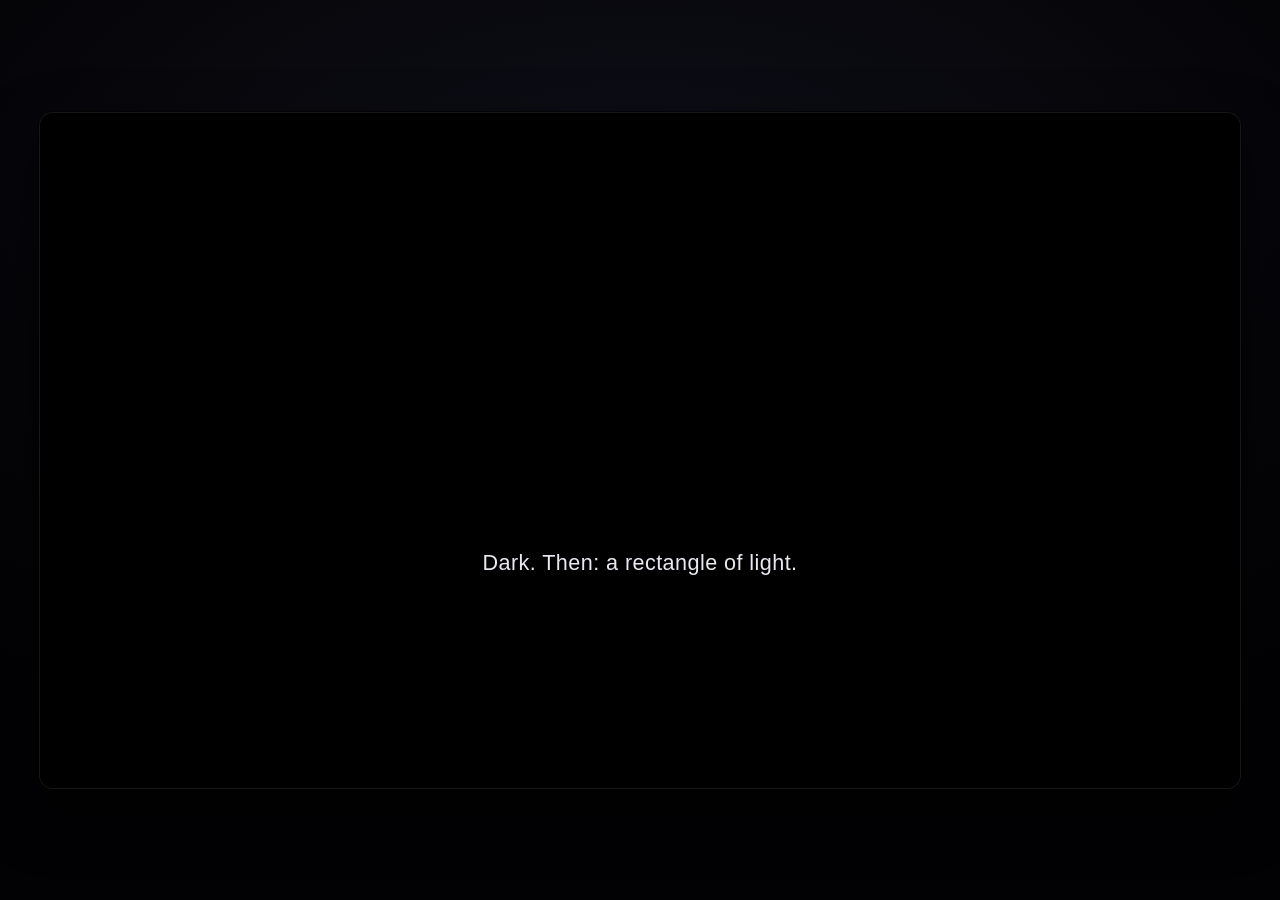
<file: index.html>
<!DOCTYPE html>
<html lang="en">
  <head>
    <meta charset="UTF-8" />
    <meta name="viewport" content="width=device-width, initial-scale=1.0, viewport-fit=cover" />
    <title>SIGNAL LOST. Prologue</title>
    <link rel="stylesheet" href="css/prologue.css" />
    <link rel="stylesheet" href="css/game-frame.css" />
  </head>
  <body class="prologue-root" id="prologueRoot">
    <section class="prologue-slide is-active" data-slide="0" aria-label="Slide 1">
      <p class="prologue-text prologue-text--fade"></p>
    </section>
    <section class="prologue-slide" data-slide="1" aria-label="Slide 2">
      <p class="prologue-text"></p>
    </section>
    <section class="prologue-slide" data-slide="2" aria-label="Slide 3">
      <p class="prologue-text"></p>
    </section>
    <section class="prologue-slide" data-slide="3" aria-label="Slide 4">
      <p class="prologue-text"></p>
    </section>
    <p class="prologue-hint">click anywhere to continue</p>

    <script src="js/gameFrame.js"></script>
    <script src="js/state.js"></script>
    <script>
      (function () {
        var slides = [
          "Dark. Then: a rectangle of light.",
          "Something familiar wakes before you do. A rectangle of light in a room you cannot name.",
          "The rain is wrong, too steady, too close. The phone does not care. It only waits.",
          "SIGNAL LOST",
        ];
        var root = document.getElementById("prologueRoot");
        var sections = [].slice.call(document.querySelectorAll(".prologue-slide"));
        var idx = 0;

        if (window.SignalLostState) {
          window.SignalLostState.resetGame();
        }

        function render() {
          sections.forEach(function (sec, i) {
            sec.classList.toggle("is-active", i === idx);
            var p = sec.querySelector(".prologue-text");
            p.textContent = slides[i];
            if (i === idx && i > 0) {
              p.classList.remove("prologue-text--fade");
              void p.offsetWidth;
              p.classList.add("prologue-text--fade");
            }
          });
        }

        function advance() {
          if (idx >= sections.length - 1) {
            window.location.href = "night1.html";
            return;
          }
          idx++;
          render();
        }

        root.addEventListener("click", advance);
        render();
      })();
    </script>
  </body>
</html>
</file>
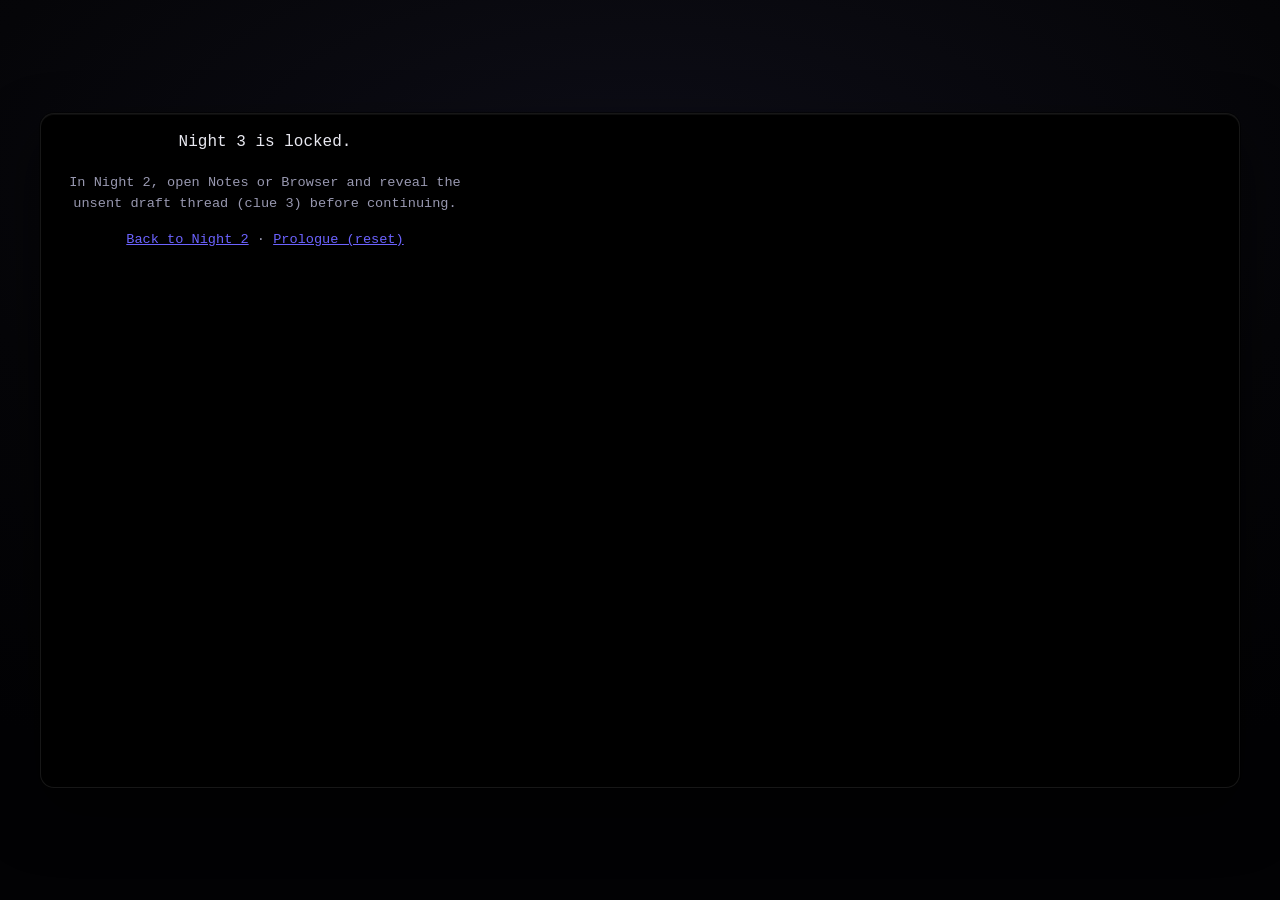
<file: continue-to-night3.html>
<!DOCTYPE html>
<html lang="en">
  <head>
    <meta charset="UTF-8" />
    <meta name="viewport" content="width=device-width, initial-scale=1.0" />
    <title>SIGNAL LOST. Continue to Night 3</title>
    <link rel="stylesheet" href="css/base.css" />
    <link rel="stylesheet" href="css/game-frame.css" />
    <style>
      body {
        margin: 0;
        min-height: 100vh;
        background: #1a1a2e;
        color: #e8e8f0;
        font-family: "Courier New", monospace;
        display: flex;
        align-items: center;
        justify-content: center;
        padding: 32px;
      }
      .box {
        max-width: 28rem;
        line-height: 1.6;
        text-align: center;
      }
      .box a {
        color: #6c63ff;
      }
      .box p.hint {
        color: #9898b0;
        font-size: 0.85rem;
      }
      .box button,
      .box a.btn {
        display: inline-block;
        margin-top: 18px;
        padding: 10px 18px;
        border-radius: 999px;
        border: 1px solid rgba(108, 99, 255, 0.45);
        background: rgba(108, 99, 255, 0.15);
        color: #e8e8f0;
        text-decoration: none;
        font-family: Arial, sans-serif;
        font-size: 0.8rem;
        cursor: pointer;
      }
      .box button:disabled {
        opacity: 0.45;
        cursor: not-allowed;
      }
    </style>
  </head>
  <body>
    <div class="box">
      <p id="status">Checking save…</p>
      <p class="hint" id="hint"></p>
      <p class="hint">
        <a href="night2.html">Back to Night 2</a>
        ·
        <a href="index.html">Prologue (reset)</a>
      </p>
      <a class="btn" id="goNight3" href="night3.html" style="display: none">Enter Night 3</a>
    </div>
    <script src="js/gameFrame.js"></script>
    <script src="js/state.js"></script>
    <script src="js/stateNight3Extend.js"></script>
    <script>
      (function () {
        var S = window.SignalLostState;
        var status = document.getElementById("status");
        var hint = document.getElementById("hint");
        var btn = document.getElementById("goNight3");

        if (!S) {
          status.textContent = "State module missing.";
          return;
        }

        if (S.canEnterNight3 && S.canEnterNight3()) {
          status.textContent = "Hidden thread found. Night 3 is ready.";
          hint.textContent =
            "Open Notes or Browser in Night 2 and expand the unsent drafts if you have not already.";
          btn.style.display = "inline-block";
          return;
        }

        status.textContent = "Night 3 is locked.";
        hint.textContent =
          "In Night 2, open Notes or Browser and reveal the unsent draft thread (clue 3) before continuing.";
        btn.style.display = "none";
      })();
    </script>
  </body>
</html>
</file>
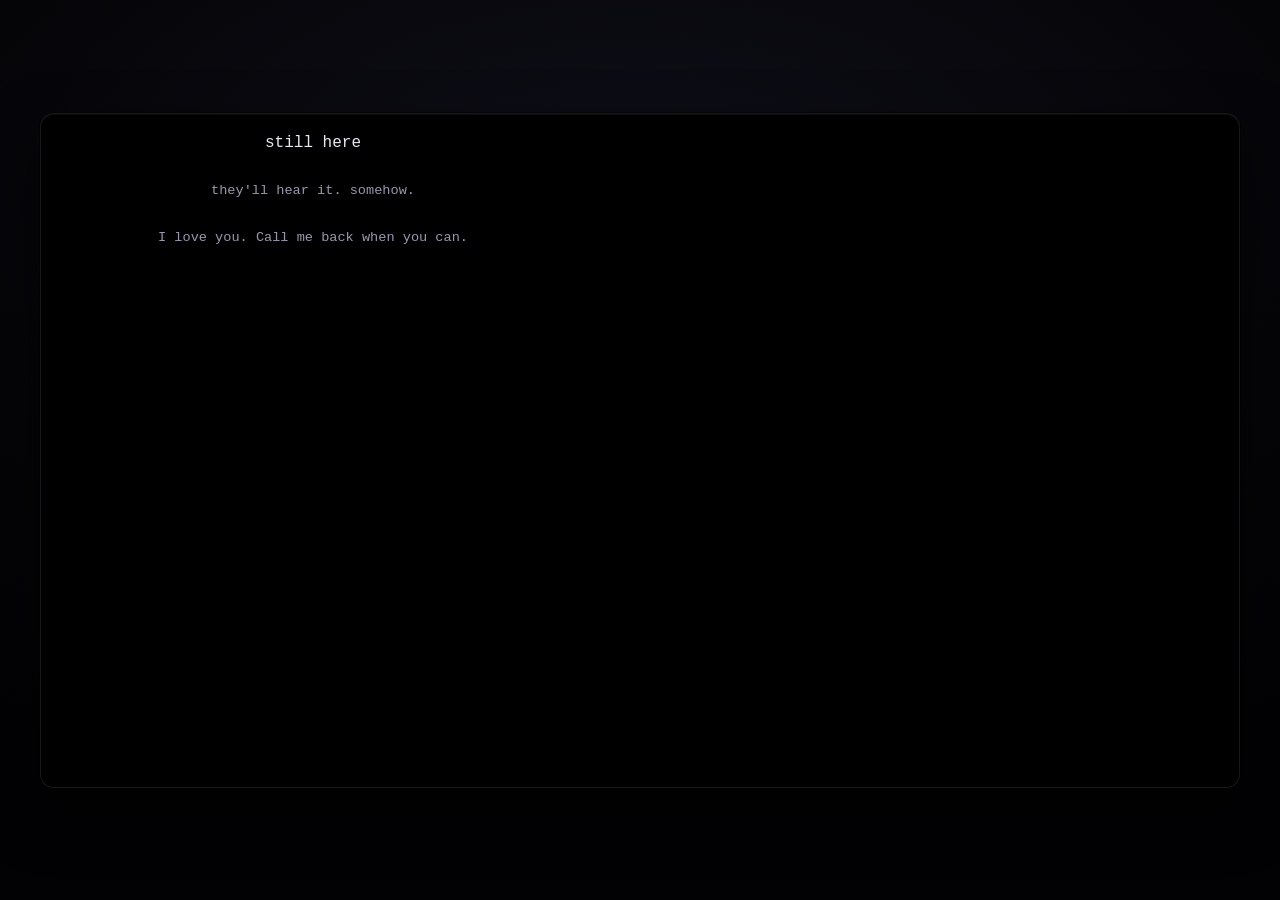
<file: ending-found.html>
<!DOCTYPE html>
<html lang="en">
  <head>
    <meta charset="UTF-8" />
    <meta name="viewport" content="width=device-width, initial-scale=1.0" />
    <title>SIGNAL FOUND</title>
    <link rel="stylesheet" href="css/base.css" />
    <link rel="stylesheet" href="css/game-frame.css" />
    <style>
      body {
        margin: 0;
        min-height: 100vh;
        background: #000;
        color: #e8e8f0;
        font-family: "Courier New", monospace;
        display: flex;
        flex-direction: column;
        align-items: center;
        justify-content: center;
        padding: 32px;
        text-align: center;
      }
      #stage {
        max-width: 34rem;
        line-height: 1.65;
      }
      .sub {
        margin-top: 1.5rem;
        color: #9898b0;
        font-size: 0.85rem;
      }
    </style>
  </head>
  <body>
    <div id="stage">
      <p id="line1"></p>
      <p class="sub" id="line2">they'll hear it. somehow.</p>
      <p class="sub" id="finalEcho"></p>
    </div>
    <script src="js/gameFrame.js"></script>
    <script src="js/state.js"></script>
    <script src="js/audio.js"></script>
    <script src="js/ending.js"></script>
    <script>
      (function () {
        var el = document.getElementById("stage");
        document.getElementById("line1").textContent =
          window.SignalLostEnding.readFinalLine() || "...";
        document.getElementById("finalEcho").textContent = "I love you. Call me back when you can.";
        if (window.SignalLostAudio) {
          window.SignalLostAudio.resume();
          setTimeout(function () {
            window.SignalLostAudio.playEndingFoundSequence(function () {
              setTimeout(function () {
                document.body.style.transition = "background-color 6s ease, color 6s ease";
                document.body.style.backgroundColor = "#f5f5f8";
                document.body.style.color = "#1a1a2e";
              }, 800);
            });
          }, 1200);
        }
      })();
    </script>
  </body>
</html>
</file>
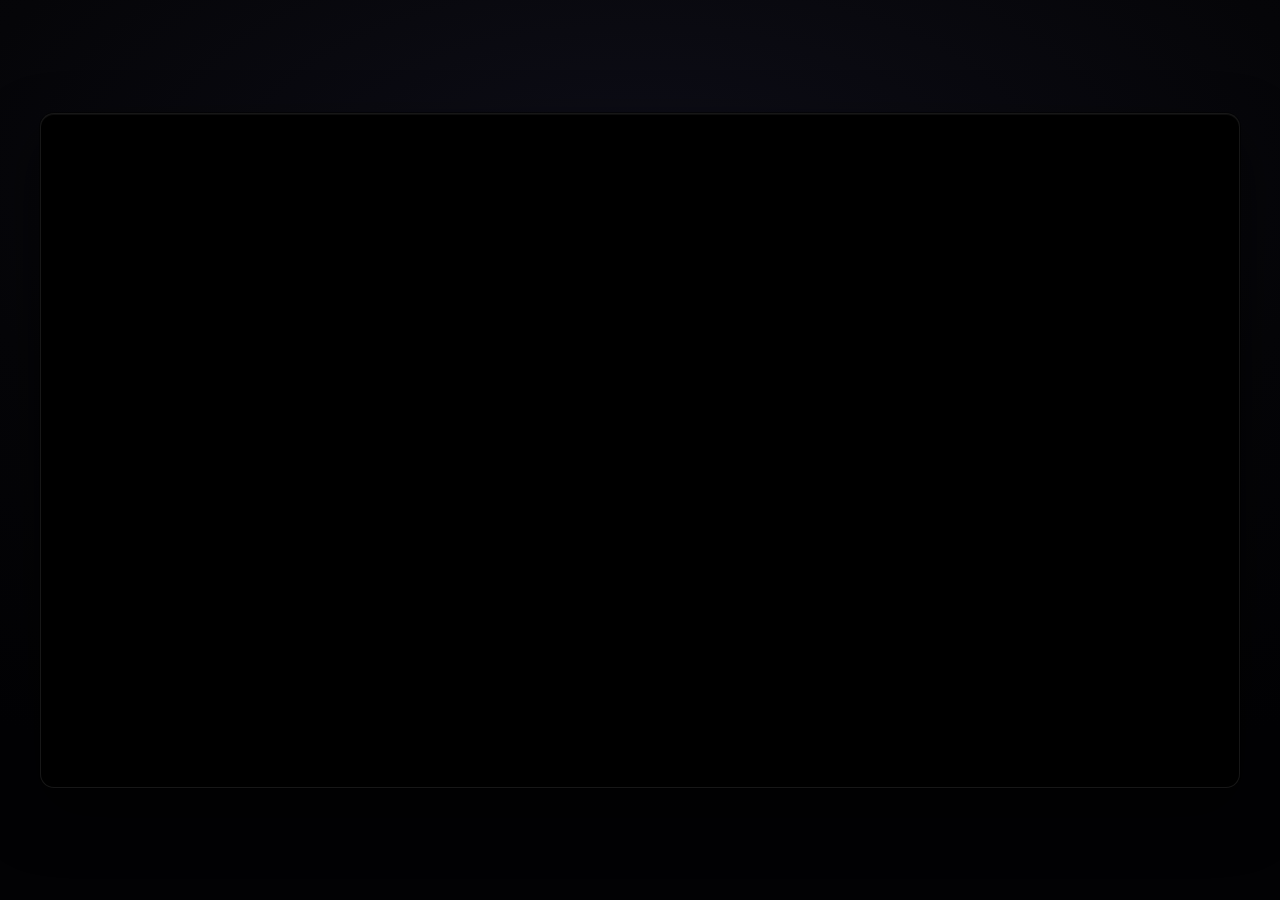
<file: ending-notyet.html>
<!DOCTYPE html>
<html lang="en">
  <head>
    <meta charset="UTF-8" />
    <meta name="viewport" content="width=device-width, initial-scale=1.0" />
    <title>NOT YET</title>
    <link rel="stylesheet" href="css/base.css" />
    <link rel="stylesheet" href="css/game-frame.css" />
    <style>
      body {
        margin: 0;
        min-height: 100vh;
        background: #1a1a2e;
        color: #e8e8f0;
        font-family: "Courier New", monospace;
        display: flex;
        flex-direction: column;
        align-items: center;
        justify-content: center;
        padding: 32px;
        text-align: center;
      }
      .box {
        max-width: 30rem;
        line-height: 1.6;
      }
      button {
        margin-top: 18px;
        padding: 10px 18px;
        border-radius: 999px;
        border: 1px solid rgba(108, 99, 255, 0.45);
        background: rgba(108, 99, 255, 0.15);
        color: #e8e8f0;
        cursor: pointer;
        font-family: Arial, sans-serif;
        font-size: 0.8rem;
      }
    </style>
  </head>
  <body>
    <div class="box" id="root">
      <p id="p1"></p>
      <p id="p2" style="color: #9898b0; font-size: 0.85rem"></p>
      <div id="actions"></div>
    </div>
    <script src="js/gameFrame.js"></script>
    <script src="js/state.js"></script>
    <script src="js/audio.js"></script>
    <script src="js/ending.js"></script>
    <script>
      (function () {
        var S = window.SignalLostState;
        var round = S.getNotYetRound();
        var phrases = window.SignalLostEnding.readPhrases();
        var echo = phrases.length ? phrases[phrases.length - 1] : "the kettle clicking off in an empty kitchen.";

        document.getElementById("p1").textContent =
          round >= 1
            ? "Second pass: you already chose not-yet once. The line won’t keep humoring the same dodge."
            : "Not yet is a choice, but the tape remembers how many times you said it.";
        document.getElementById("p2").textContent =
          round >= 1
            ? "If you end here again, you route to STATIC (low signal). This is the last branch before the tape runs out."
            : echo;

        var act = document.getElementById("actions");
        act.innerHTML = "";

        function goStatic() {
          window.location.href = "ending-static.html";
        }

        if (round >= 1) {
          var b = document.createElement("button");
          b.textContent = "Let the tape run out (→ STATIC)";
          b.onclick = goStatic;
          act.appendChild(b);
        } else {
          var stay = document.createElement("button");
          stay.textContent = "Stay longer (round 2)";
          stay.onclick = function () {
            S.setNotYetRound(1);
            document.getElementById("p1").textContent =
              "Round 2: choosing “Not yet again” routes to STATIC, not a punishment, just where weak signal goes.";
            document.getElementById("p2").textContent =
              "A small ordinary thing returns: rain mistaken for applause on the window.";
            act.innerHTML = "";
            var b2 = document.createElement("button");
            b2.textContent = "Not yet again → STATIC";
            b2.onclick = goStatic;
            act.appendChild(b2);
          };
          var enough = document.createElement("button");
          enough.textContent = "Enough (→ STATIC now)";
          enough.style.marginLeft = "12px";
          enough.onclick = goStatic;
          act.appendChild(stay);
          act.appendChild(enough);
        }

        if (window.SignalLostAudio) {
          window.SignalLostAudio.resume();
          window.SignalLostAudio.playEndingNotYetPing();
        }
      })();
    </script>
  </body>
</html>
</file>
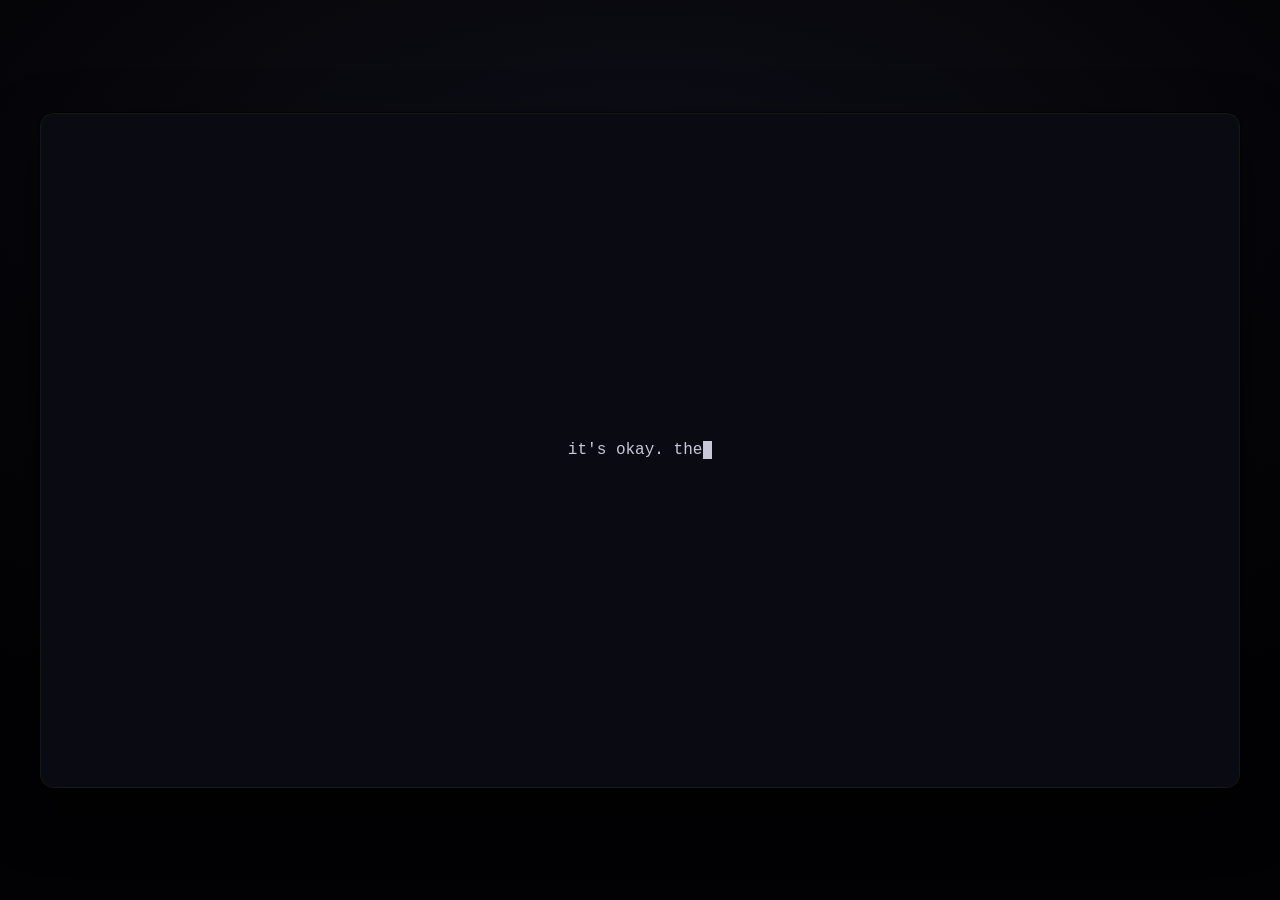
<file: ending-shell.html>
<!DOCTYPE html>
<html lang="en">
  <head>
    <meta charset="UTF-8" />
    <meta name="viewport" content="width=device-width, initial-scale=1.0" />
    <title>SIGNAL LOST. Ending</title>
    <link rel="stylesheet" href="css/base.css" />
    <link rel="stylesheet" href="css/game-frame.css" />
    <style>
      body {
        margin: 0;
        min-height: 100vh;
        font-family: "Courier New", monospace;
        display: flex;
        flex-direction: column;
        align-items: center;
        justify-content: center;
        padding: 32px;
        text-align: center;
        transition: background-color 4s ease, color 4s ease;
      }
      body.theme-found {
        background: #000;
        color: #e8e8f0;
      }
      body.theme-static {
        background: #0a0a12;
        color: #c8c8d8;
      }
      body.theme-notyet {
        background: #1a1a2e;
        color: #e8e8f0;
      }
      body.theme-static.end-static {
        background-color: #000;
        color: #000;
      }
      #stage-found {
        max-width: 34rem;
        line-height: 1.65;
      }
      .sub {
        margin-top: 1.5rem;
        color: #9898b0;
        font-size: 0.85rem;
      }
      #tape {
        max-width: 32rem;
        line-height: 1.6;
        opacity: 1;
        transition: opacity 2.8s ease;
      }
      #tape.fade {
        opacity: 0;
      }
      .box {
        max-width: 30rem;
        line-height: 1.6;
      }
      .shell-btn {
        margin-top: 18px;
        padding: 10px 18px;
        border-radius: 999px;
        border: 1px solid rgba(108, 99, 255, 0.45);
        background: rgba(108, 99, 255, 0.15);
        color: #e8e8f0;
        cursor: pointer;
        font-family: Arial, sans-serif;
        font-size: 0.8rem;
      }
      .shell-hidden {
        display: none !important;
      }
      /* NOT YET — UNKNOWN voice line */
      .unknown-voice {
        font-style: italic;
        color: #9090c8;
        font-size: 1.05rem;
      }
      /* NOT YET — quiet memory */
      .memory-line {
        color: #9898b0;
        font-size: 0.85rem;
        font-style: italic;
        margin-top: 1.1rem;
      }
      /* STATIC — blinking cursor */
      .tape-cursor {
        display: inline-block;
        width: 0.55em;
        background: currentColor;
        animation: cursor-blink 0.7s step-end infinite;
        vertical-align: text-bottom;
        height: 1.1em;
        margin-left: 1px;
      }
      @keyframes cursor-blink {
        0%, 100% { opacity: 1; }
        50% { opacity: 0; }
      }
    </style>
  </head>
  <body class="theme-found" id="shellBody">
    <div id="view-found" class="shell-hidden">
      <div id="stage-found">
        <p id="line1"></p>
        <p class="sub" id="line2">they'll hear it. somehow.</p>
        <p class="sub" id="finalEcho"></p>
      </div>
    </div>

    <p id="view-static" class="shell-hidden">it's okay. they already know.</p>

    <div id="view-notyet" class="box shell-hidden">
      <p id="p1"></p>
      <p id="p2" style="color: #9898b0; font-size: 0.85rem"></p>
      <div id="actions"></div>
    </div>

    <script src="js/gameFrame.js"></script>
    <script src="js/state.js"></script>
    <script src="js/stateNight3Extend.js"></script>
    <script src="js/audio.js"></script>
    <script src="js/audioNight3Extend.js"></script>
    <script src="js/ending.js"></script>
    <script>
      (function () {
        var params = new URLSearchParams(window.location.search);
        var outcome = (params.get("outcome") || "static").toLowerCase();
        if (outcome !== "found" && outcome !== "static" && outcome !== "notyet") {
          outcome = "static";
        }

        var body = document.getElementById("shellBody");
        body.className = "theme-" + outcome;

        /* Sync inner div class so game-frame.css theme rules apply correctly */
        var innerDiv = document.querySelector(".game-viewport__inner");
        if (innerDiv) {
          innerDiv.classList.remove("theme-found", "theme-static", "theme-notyet");
          innerDiv.classList.add("theme-" + outcome);
        }

        function show(id) {
          ["view-found", "view-static", "view-notyet"].forEach(function (vid) {
            document.getElementById(vid).classList.toggle("shell-hidden", vid !== id);
          });
        }

        if (outcome === "found") {
          show("view-found");
          document.title = "SIGNAL FOUND";
          document.getElementById("line1").textContent =
            window.SignalLostEnding.readFinalLine() || "\u2014";
          document.getElementById("finalEcho").textContent = "I love you. Call me back when you can.";
          if (window.SignalLostAudio) {
            window.SignalLostAudio.resume();
            setTimeout(function () {
              window.SignalLostAudio.playEndingFoundSequence(function () {
                setTimeout(function () {
                  body.style.transition = "background-color 6s ease, color 6s ease";
                  body.style.backgroundColor = "#f5f5f8";
                  body.style.color = "#1a1a2e";
                }, 800);
              });
            }, 1200);
          }
          return;
        }

        if (outcome === "static") {
          show("view-static");
          document.title = "STATIC";
          var tape = document.getElementById("view-static");
          tape.id = "tape";

          /* Typewriter that gets cut off mid-word by the fade */
          var fullText = "it's okay. they already know.";
          var charIdx = 0;
          var cursor = document.createElement("span");
          cursor.className = "tape-cursor";
          tape.textContent = "";
          tape.appendChild(cursor);
          var typeTimer = setInterval(function () {
            if (charIdx < fullText.length) {
              tape.insertBefore(document.createTextNode(fullText[charIdx]), cursor);
              charIdx++;
            } else {
              clearInterval(typeTimer);
            }
          }, 72);

          if (window.SignalLostAudio) {
            window.SignalLostAudio.resume();
            window.SignalLostAudio.playEndingStaticProfile();
          }

          /* Fade starts at 2000ms — typewriter gets severed mid-word */
          setTimeout(function () {
            clearInterval(typeTimer);
            cursor.style.animation = "none";
            cursor.style.opacity = "0";
            tape.classList.add("fade");
          }, 2000);
          setTimeout(function () {
            body.classList.add("end-static");
          }, 4200);
          return;
        }

        show("view-notyet");
        document.title = "NOT YET";
        var S = window.SignalLostState;
        var round = S.getNotYetRound();

        var p1El = document.getElementById("p1");
        var p2El = document.getElementById("p2");
        var act = document.getElementById("actions");
        act.innerHTML = "";

        function goStatic() {
          window.location.href = "ending-shell.html?outcome=static";
        }

        if (round >= 1) {
          /* Second pass — player already chose not-yet once */
          p1El.className = "";
          p1El.textContent = "Second pass: you already chose not-yet once. The line won\u2019t keep humoring the same dodge.";
          p2El.textContent = "If you end here again, you route to STATIC. This is the last branch before the tape runs out.";
          var b = document.createElement("button");
          b.className = "shell-btn";
          b.textContent = "Let the tape run out (\u2192 STATIC)";
          b.onclick = goStatic;
          act.appendChild(b);
        } else {
          /* First visit — UNKNOWN's voice, then a quiet memory, then delayed buttons */
          p1El.className = "unknown-voice";
          p1El.textContent = "then stay a little longer.";
          p2El.className = "memory-line";
          p2El.textContent = "the weight of the coat by the door. a room already cooling. you meant to go back.";

          act.style.opacity = "0";

          /* Buttons fade in after the memory has time to settle */
          setTimeout(function () {
            var stay = document.createElement("button");
            stay.className = "shell-btn";
            stay.textContent = "Stay here (round 2)";
            stay.onclick = function () {
              S.setNotYetRound(1);
              p1El.className = "";
              p1El.textContent = "Round 2: choosing \u201cNot yet again\u201d routes to STATIC, not a punishment, just where weak signal goes.";
              p2El.className = "";
              p2El.textContent = "A small ordinary thing returns: rain mistaken for applause on the window.";
              act.innerHTML = "";
              var b2 = document.createElement("button");
              b2.className = "shell-btn";
              b2.textContent = "Not yet again \u2192 STATIC";
              b2.onclick = goStatic;
              act.appendChild(b2);
            };
            var enough = document.createElement("button");
            enough.className = "shell-btn";
            enough.textContent = "Enough (\u2192 STATIC now)";
            enough.style.marginLeft = "12px";
            enough.onclick = goStatic;
            act.appendChild(stay);
            act.appendChild(enough);
            act.style.transition = "opacity 0.9s ease";
            act.style.opacity = "1";
          }, 3500);
        }

        if (window.SignalLostAudio) {
          window.SignalLostAudio.resume();
          window.SignalLostAudio.playEndingNotYetPing();
        }
      })();
    </script>
  </body>
</html>
</file>
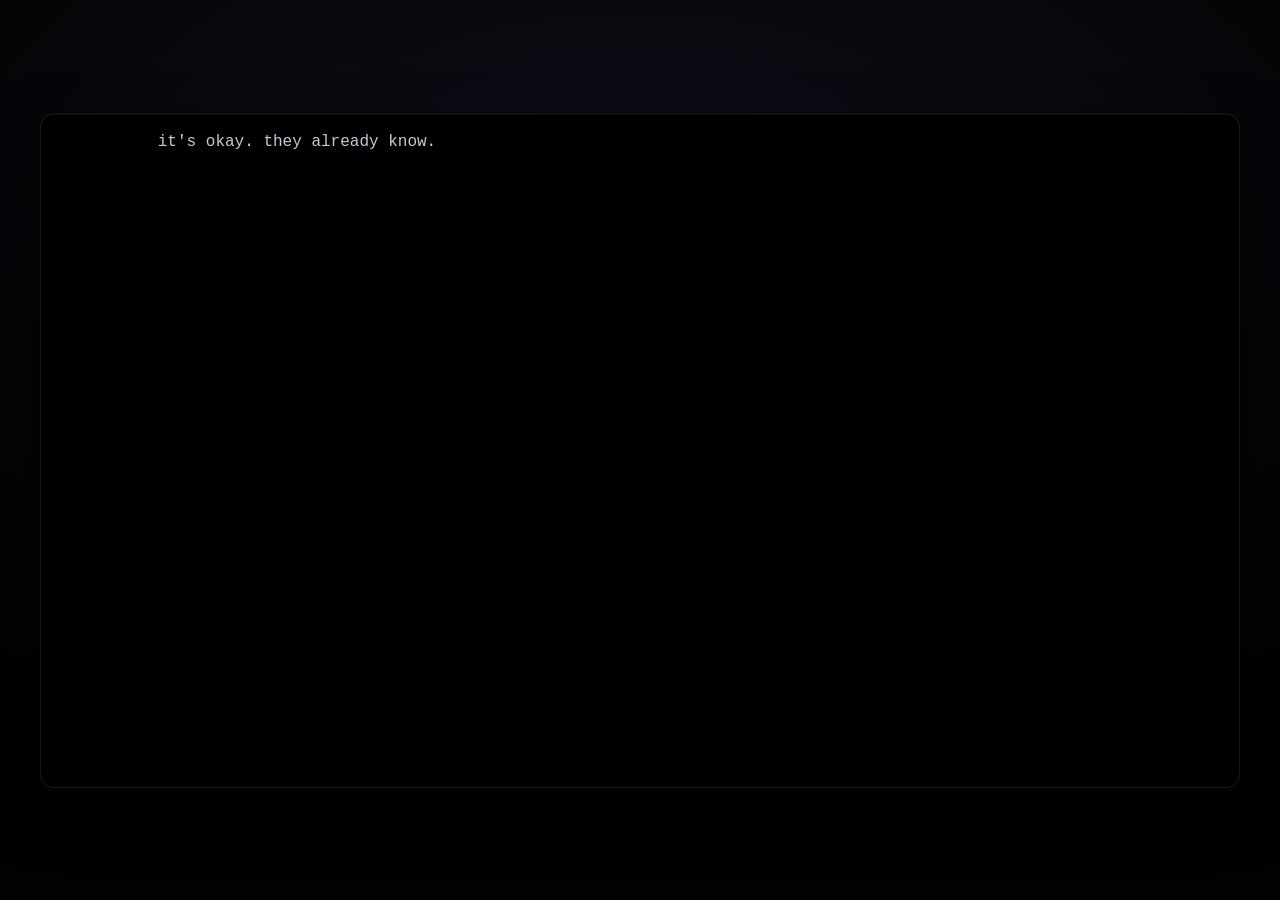
<file: ending-static.html>
<!DOCTYPE html>
<html lang="en">
  <head>
    <meta charset="UTF-8" />
    <meta name="viewport" content="width=device-width, initial-scale=1.0" />
    <title>STATIC</title>
    <link rel="stylesheet" href="css/base.css" />
    <link rel="stylesheet" href="css/game-frame.css" />
    <style>
      body {
        margin: 0;
        min-height: 100vh;
        background: #0a0a12;
        color: #c8c8d8;
        font-family: "Courier New", monospace;
        display: flex;
        align-items: center;
        justify-content: center;
        text-align: center;
        padding: 32px;
        transition: background-color 4s ease, color 4s ease;
      }
      body.end-static {
        background-color: #000000;
        color: #000000;
      }
      #tape {
        max-width: 32rem;
        line-height: 1.6;
        opacity: 1;
        transition: opacity 2.8s ease;
      }
      #tape.fade {
        opacity: 0;
      }
    </style>
  </head>
  <body>
    <p id="tape">it's okay. they already know.</p>
    <script src="js/gameFrame.js"></script>
    <script src="js/state.js"></script>
    <script src="js/audio.js"></script>
    <script>
      if (window.SignalLostAudio) {
        window.SignalLostAudio.resume();
        window.SignalLostAudio.playEndingStaticProfile();
      }
      setTimeout(function () {
        document.getElementById("tape").classList.add("fade");
      }, 2800);
      setTimeout(function () {
        document.body.classList.add("end-static");
      }, 4200);
    </script>
  </body>
</html>
</file>
<file: css/prologue.css>
/* SIGNAL LOST — fullscreen prologue slides */

.prologue-root {
  min-height: 100vh;
  margin: 0;
  background: #000;
  color: #e8e8f0;
  font-family: Arial, Helvetica, sans-serif;
  cursor: pointer;
  user-select: none;
}

.prologue-slide {
  position: fixed;
  inset: 0;
  display: flex;
  align-items: center;
  justify-content: center;
  padding: 48px 32px;
  opacity: 0;
  pointer-events: none;
  transition: opacity 1.4s ease;
}

.prologue-slide.is-active {
  opacity: 1;
  pointer-events: auto;
}

.prologue-text {
  max-width: 36rem;
  font-size: clamp(1rem, 2.8vw, 1.35rem);
  line-height: 1.65;
  text-align: center;
  letter-spacing: 0.02em;
}

.prologue-text--fade {
  animation: prologue-fade 3s ease-out forwards;
}

@keyframes prologue-fade {
  from {
    opacity: 0;
  }
  to {
    opacity: 1;
  }
}

.prologue-hint {
  position: fixed;
  bottom: 24px;
  left: 0;
  right: 0;
  text-align: center;
  font-size: 0.7rem;
  letter-spacing: 0.25em;
  text-transform: uppercase;
  color: rgba(232, 232, 240, 0.35);
}
</file>
<file: css/game-frame.css>
/**
 * SIGNAL LOST — centered landscape frame (~1200px wide).
 * Outer = night sky only; inner = all game art (unchanged look).
 */

:root {
  --game-frame-w: 1200px;
  --game-frame-ratio: 16 / 9;
  --game-frame-radius: 14px;
  --game-stage-bg: #050508;
  --game-stage-bg-mid: #0e0e18;
}

html.game-framed,
html.game-framed body {
  height: 100%;
  margin: 0;
  overflow: hidden;
}

html.game-framed body {
  display: flex;
  align-items: center;
  justify-content: center;
  min-height: 100dvh;
  padding: max(12px, env(safe-area-inset-top, 0px)) max(12px, env(safe-area-inset-right, 0px))
    max(12px, env(safe-area-inset-bottom, 0px)) max(12px, env(safe-area-inset-left, 0px));
  box-sizing: border-box;
  background: radial-gradient(
    ellipse 100% 70% at 50% 20%,
    var(--game-stage-bg-mid) 0%,
    var(--game-stage-bg) 55%,
    #020204 100%
  );
}

html.game-framed body.night-bedroom-page::before,
html.game-framed body.night-bedroom-page::after {
  content: none !important;
  display: none !important;
}

.game-viewport {
  width: min(var(--game-frame-w), calc(100vw - 24px));
  aspect-ratio: var(--game-frame-ratio);
  max-height: calc(100dvh - 24px);
  height: auto;
  flex: 0 0 auto;
  position: relative;
  margin: 0 auto;
  border-radius: var(--game-frame-radius);
  border: 1px solid rgba(255, 255, 255, 0.09);
  box-shadow:
    0 0 0 1px rgba(0, 0, 0, 0.5),
    0 24px 56px rgba(0, 0, 0, 0.6),
    inset 0 1px 0 rgba(255, 255, 255, 0.05);
  overflow: hidden;
  background: #000;
}

.game-viewport__inner {
  position: absolute;
  inset: 0;
  overflow: hidden;
  isolation: isolate;
  container-type: size;
  container-name: game-inner;
}

/* Bedroom background inside frame only */
html.game-framed .game-viewport__inner.night-bedroom-page {
  background-color: var(--bg, #1a1a2e);
}

html.game-framed .game-viewport__inner.night-bedroom-page::before {
  content: "";
  position: absolute;
  inset: 0;
  z-index: 0;
  background: #1a1a2e url("../assets/images/Bedroom.png") center / cover no-repeat;
  filter: blur(5px) brightness(0.62);
  transform: scale(1.03);
  pointer-events: none;
}

html.game-framed .game-viewport__inner.night-bedroom-page::after {
  content: "";
  position: absolute;
  inset: 0;
  z-index: 0;
  pointer-events: none;
  background: radial-gradient(
    ellipse 100% 100% at 50% 42%,
    rgba(26, 26, 46, 0.12) 0%,
    rgba(26, 26, 46, 0.5) 62%,
    rgba(10, 10, 18, 0.72) 100%
  );
}

html.game-framed .game-viewport__inner.night-bedroom-page:has(#phase-explore:not(.night-hidden))::before {
  opacity: 0;
}

html.game-framed .game-viewport__inner.night-bedroom-page:has(#phase-explore:not(.night-hidden))::after {
  opacity: 0.35;
}

html.game-framed .game-viewport__inner #phase-explore .explore-scene::before {
  content: "";
  position: absolute;
  inset: 0;
  z-index: 0;
  background: #1a1a2e url("../assets/images/Bedroom.png") center / cover no-repeat;
  filter: brightness(0.88);
  pointer-events: none;
}

html.game-framed .game-viewport__inner #phase-explore .explore-scene::after {
  content: "";
  position: absolute;
  inset: 0;
  z-index: 0;
  pointer-events: none;
  background: radial-gradient(
    ellipse 90% 80% at 50% 45%,
    rgba(10, 10, 18, 0) 0%,
    rgba(10, 10, 18, 0.45) 100%
  );
}

/* Hidden phases must beat phase layout (was showing empty phone on Night 1 load) */
html.game-framed .game-viewport__inner .night-hidden {
  display: none !important;
  pointer-events: none !important;
}

/* Game phases stack in the same rectangle (fix: no longer squashed at top) */
html.game-framed .game-viewport__inner.night-bedroom-page > #phase-explore,
html.game-framed .game-viewport__inner.night-bedroom-page > #phase-dial,
html.game-framed .game-viewport__inner.night-bedroom-page > #phase-phone,
html.game-framed .game-viewport__inner.night-bedroom-page > #phase-apps,
html.game-framed .game-viewport__inner.night-bedroom-page > #phase-memory,
html.game-framed .game-viewport__inner.night-bedroom-page > #phase-chat,
html.game-framed .game-viewport__inner.night-bedroom-page > #phase-night3 {
  position: absolute !important;
  inset: 0;
  width: 100%;
  height: 100%;
  z-index: 3;
  margin: 0;
}

/* Night 1 explore — fill frame; CTA lives inside .explore-inner over the room */
html.game-framed .game-viewport__inner #phase-explore {
  display: block;
  box-sizing: border-box;
}

html.game-framed .game-viewport__inner #phase-explore .explore-scene {
  position: relative;
  min-height: 0 !important;
  height: 100% !important;
  width: 100%;
}

html.game-framed .game-viewport__inner #phase-explore .explore-inner {
  position: absolute;
  inset: 0;
  min-height: 0 !important;
  height: 100% !important;
  width: 100%;
  box-sizing: border-box;
  padding: 16px;
}

html.game-framed .game-viewport__inner #phase-explore .explore-cta {
  position: absolute !important;
  bottom: 9% !important;
  left: 50% !important;
  transform: translateX(-50%) !important;
  z-index: 6;
}

html.game-framed .game-viewport__inner .dial-wrap {
  min-height: 100% !important;
  height: 100%;
  box-sizing: border-box;
}

/* Phone phases: fit inside frame height (only when visible) */
html.game-framed .game-viewport__inner #phase-phone:not(.night-hidden),
html.game-framed .game-viewport__inner #phase-apps:not(.night-hidden),
html.game-framed .game-viewport__inner #phase-memory:not(.night-hidden),
html.game-framed .game-viewport__inner #phase-chat:not(.night-hidden),
html.game-framed .game-viewport__inner #phase-night3 {
  display: flex !important;
  flex-direction: column;
  align-items: center;
  justify-content: center;
  overflow: hidden;
  padding: 10px 12px;
  box-sizing: border-box;
  min-height: 0 !important;
}

html.game-framed .game-viewport__inner .page-stage {
  min-height: 100% !important;
  height: 100%;
  max-height: 100%;
  box-sizing: border-box;
}

html.game-framed .game-viewport__inner .phone-frame {
  width: min(var(--phone-width, 390px), 96%);
  max-width: var(--phone-width, 390px);
  max-height: 100%;
  flex: 0 1 auto;
  min-height: 0;
  margin: 0 auto;
  display: flex;
  flex-direction: column;
  transform-origin: center center;
}

html.game-framed .game-viewport__inner .phone-screen {
  min-height: 0 !important;
  max-height: min(96cqh, 640px) !important;
  height: auto;
  flex: 1 1 auto;
  overflow: hidden;
}

html.game-framed .game-viewport__inner .chat-log {
  flex: 1 1 auto;
  min-height: 0;
  overflow-y: auto;
}

html.game-framed .game-viewport__inner .chat-choices {
  flex-shrink: 0;
}

html.game-framed .game-viewport__inner .signal-panel {
  flex-shrink: 0;
  max-height: 42cqh;
  overflow-y: auto;
}

/* Night 3 — phone fills phase; avoid 680px clip + scale misalignment */
html.game-framed .game-viewport__inner #phase-night3 .phone-frame {
  flex: 1 1 auto;
  min-height: 0;
  max-height: 100%;
  width: min(var(--phone-width, 390px), 96%);
  display: flex;
  flex-direction: column;
}

html.game-framed .game-viewport__inner #phoneScreen3 {
  min-height: 0 !important;
  max-height: 100% !important;
  height: 100%;
  flex: 1 1 auto;
}

html.game-framed .game-viewport__inner #phoneScreen3 .signal-canvas-wrap {
  flex: 1 1 auto;
  min-height: 100px;
  height: auto;
}

html.game-framed .game-viewport__inner .lore-overlay {
  position: absolute;
  inset: 0;
  z-index: 40;
  display: flex;
  align-items: center;
  justify-content: center;
  padding: 24px;
  box-sizing: border-box;
  background: rgba(0, 0, 0, 0.72);
}

/* Overlays / effects — clip to frame */
html.game-framed .game-viewport__inner #finOverlay.fin-overlay,
html.game-framed .game-viewport__inner #objLightbox,
html.game-framed .game-viewport__inner #loreHost,
html.game-framed .game-viewport__inner #eyeLidTop,
html.game-framed .game-viewport__inner #eyeLidBottom,
html.game-framed .game-viewport__inner #transitionText {
  position: absolute !important;
}

html.game-framed .game-viewport__inner #finOverlay.fin-overlay {
  z-index: 80;
}

html.game-framed .game-viewport__inner #objLightbox {
  z-index: 70;
}

html.game-framed .game-viewport__inner #loreHost {
  position: absolute !important;
  inset: 0;
  z-index: 65;
  pointer-events: none;
}

html.game-framed .game-viewport__inner #loreHost:not(:empty) {
  pointer-events: auto;
}

html.game-framed .game-viewport__inner #eyeLidTop,
html.game-framed .game-viewport__inner #eyeLidBottom {
  z-index: 90;
  height: 51%;
}

/* Prologue */
html.game-framed .game-viewport__inner.prologue-root {
  background: #000;
  color: #e8e8f0;
  cursor: pointer;
}

html.game-framed .game-viewport__inner .prologue-slide {
  position: absolute;
  inset: 0;
}

html.game-framed .game-viewport__inner .prologue-hint {
  position: absolute;
  left: 0;
  right: 0;
  bottom: 20px;
}

/* Endings */
html.game-framed .game-viewport__inner.theme-found,
html.game-framed .game-viewport__inner.theme-static,
html.game-framed .game-viewport__inner.theme-notyet {
  display: flex;
  flex-direction: column;
  align-items: center;
  justify-content: center;
  text-align: center;
  padding: 24px 16px;
  box-sizing: border-box;
}

html.game-framed .game-viewport__inner.theme-found {
  background: #000;
}

html.game-framed .game-viewport__inner.theme-static {
  background: #0a0a12;
}

html.game-framed .game-viewport__inner.theme-notyet {
  background: #1a1a2e;
}

html.game-framed .game-viewport__inner .box {
  max-height: 100%;
  overflow-y: auto;
}
</file>
<file: css/base.css>
/* SIGNAL LOST — global base styles */

:root {
  /* §5.1 Visual language */
  --bg: #1a1a2e;
  --accent: #6c63ff;
  /* Player: muted grey-white field; light copy for asymmetry vs UNKNOWN */
  --player-msg: #9a9ab8;
  --player-msg-text: #f0f0f5;
  --text: #e8e8f0;
  --text-muted: #9898b0;
  --surface: #252542;
  --surface-elevated: #2d2d4a;
  --border: rgba(255, 255, 255, 0.1);
  --bubble-border-unknown: rgba(255, 255, 255, 0.22);
  --bubble-border-player: rgba(255, 255, 255, 0.14);
  --radius-phone: 30px;
  --radius-bubble: 16px;
  --phone-width: 390px;
  --motion-msg-duration: 0.85s;
  --motion-msg-ease: cubic-bezier(0.22, 1, 0.36, 1);
  /* Night 3 — §5.5 interface softening (apply via .phone-screen--soften on night3.js) */
  --night3-blur: 2.5px;
}

*,
*::before,
*::after {
  box-sizing: border-box;
}

html,
body {
  margin: 0;
  min-height: 100%;
}

body {
  font-family: Arial, Helvetica, sans-serif;
  background: var(--bg);
  color: var(--text);
  -webkit-font-smoothing: antialiased;
  overflow-x: hidden;
}

/* In-game UI uses Courier per spec */
.phone-screen,
.phone-screen * {
  font-family: "Courier New", Courier, monospace;
}

.visually-hidden {
  position: absolute;
  width: 1px;
  height: 1px;
  padding: 0;
  margin: -1px;
  overflow: hidden;
  clip: rect(0, 0, 0, 0);
  white-space: nowrap;
  border: 0;
}
</file>
